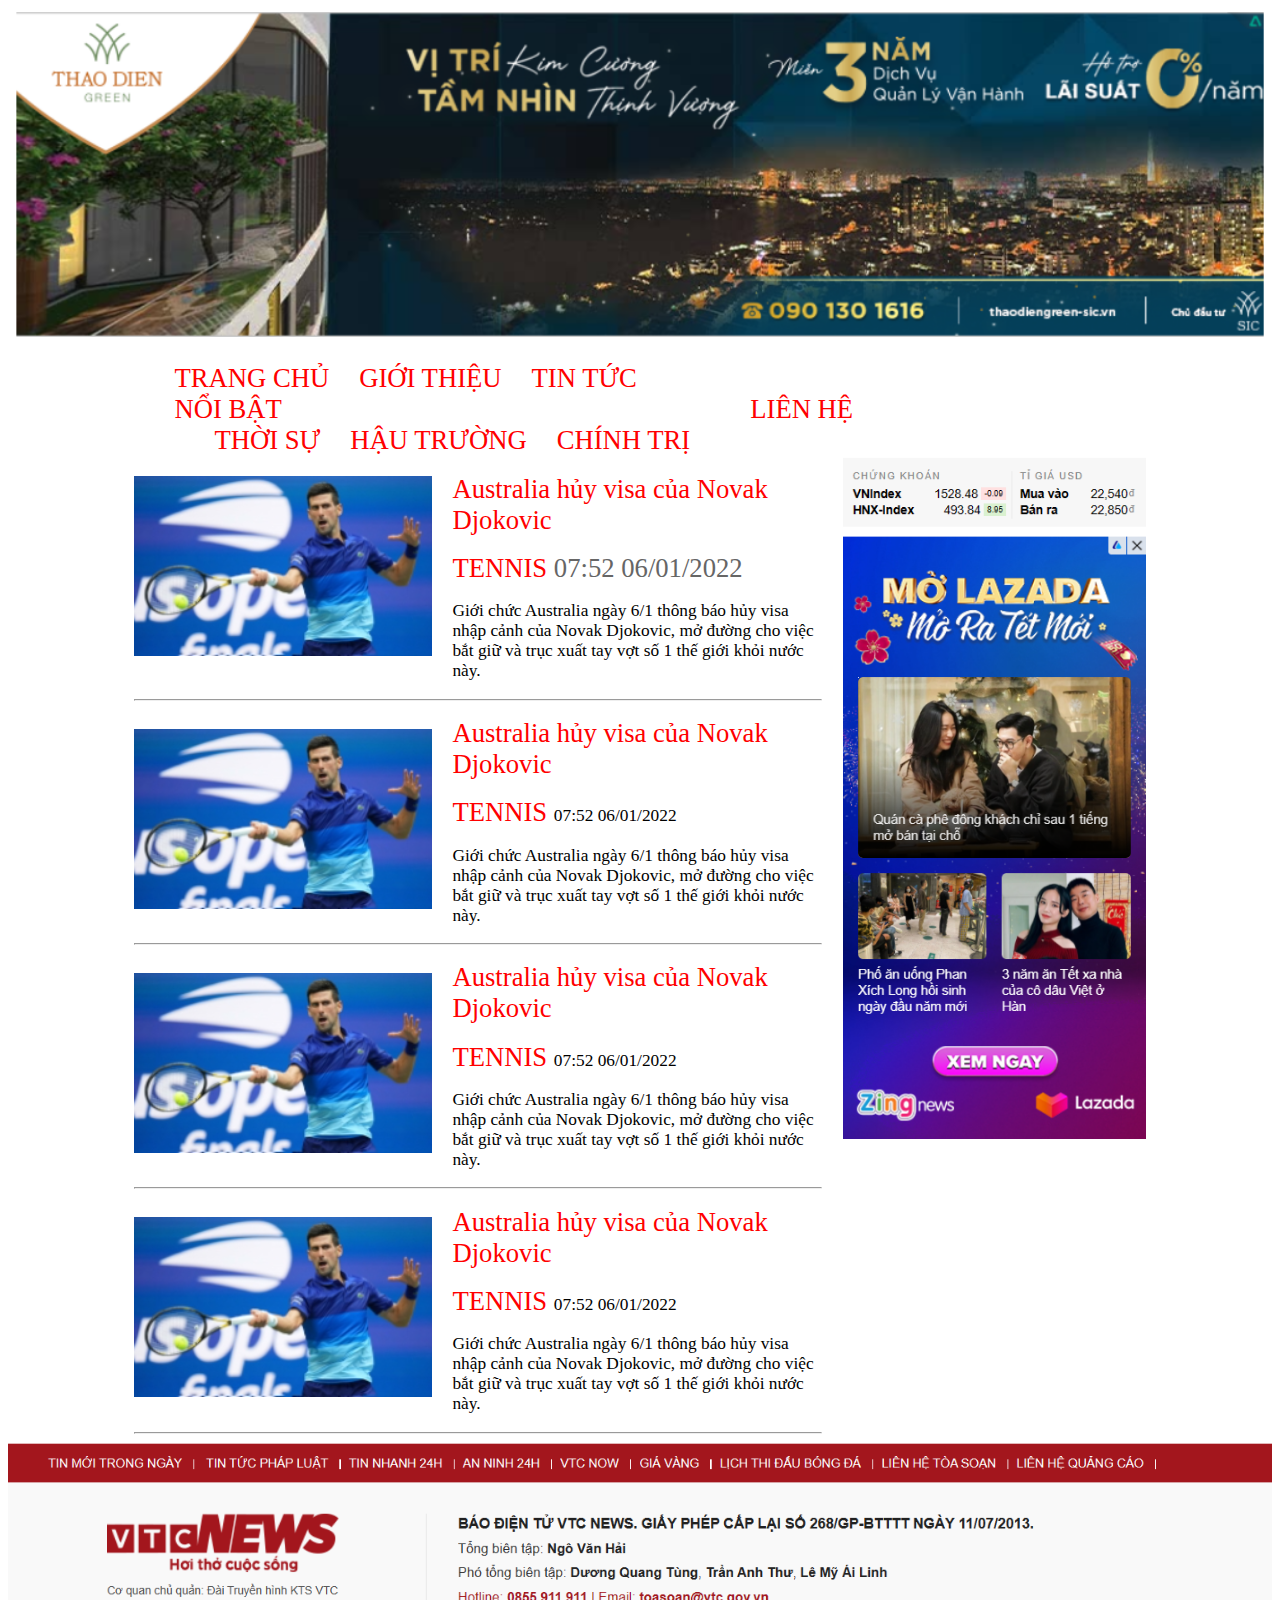
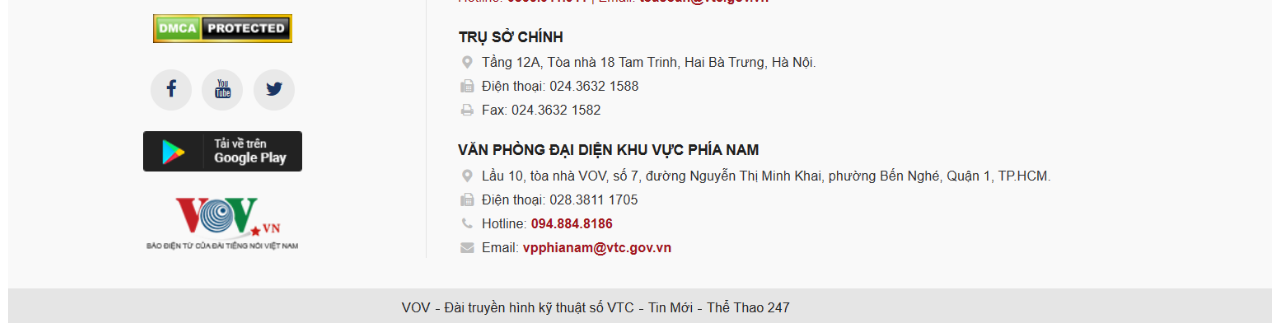
<file: index.html>
<!DOCTYPE html>
<html lang="en">

<head>
    <meta charset="UTF-8">
    <meta http-equiv="X-UA-Compatible" content="IE=edge">
    <meta name="viewport" content="width=device-width, initial-scale=1.0">
    <title>Buổi 4 | demo1</title>
    <link rel="stylesheet" href="css/style.css">
</head>

<body>
    <header>
        <img src="images/header.png" alt="" style="width:100%">
    </header>

    <div class="boxcenter">
        <div class="menu">
            <ul>
                <li><a href="#">TRANG CHỦ</a></li>
                <li><a href="#1">GIỚI THIỆU</a></li>
                <li><a href="#2">TIN TỨC</a></li>
                <li>
                    <a href="#3">NỔI BẬT</a>
                    <ul>
                        <li><a href="#">THỜI SỰ</a></li>
                        <li><a href="#">HẬU TRƯỜNG</a></li>
                        <li><a href="#">CHÍNH TRỊ</a></li>
                    </ul>
                </li>
                <li><a href="#4">LIÊN HỆ</a></li>
            </ul>
            
        </div>
        <div class="boxleft">
            <img src="images/s1.png" alt="">
            <p>
                <a href="Buoi1/index.html">Australia hủy visa của Novak Djokovic</a>
            </p>
            <p>
                <a href="#">TENNIS </a><span>07:52 06/01/2022</span>
            </p>
            <p>
                Giới chức Australia ngày 6/1 thông báo hủy visa nhập cảnh của Novak Djokovic,
                mở đường cho việc bắt giữ và trục xuất tay vợt số 1 thế giới khỏi nước này.
            </p>
            <hr/>
            <!ket thuc tin 1>
                <img src="images/s1.png" alt="">
                <p>
                    <a href="Buoi1/index.html">Australia hủy visa của Novak Djokovic</a>
                </p>
                <p>
                    <a href="#">TENNIS </a>07:52 06/01/2022
                </p>
                <p>
                    Giới chức Australia ngày 6/1 thông báo hủy visa nhập cảnh của Novak Djokovic,
                    mở đường cho việc bắt giữ và trục xuất tay vợt số 1 thế giới khỏi nước này.
                </p>
                <hr/>
                <!ket thuc tin 2>
                    <img src="images/s1.png" alt="">
                    <p>
                        <a href="Buoi1/index.html">Australia hủy visa của Novak Djokovic</a>
                    </p>
                    <p>
                        <a href="#">TENNIS </a>07:52 06/01/2022
                    </p>
                    <p>
                        Giới chức Australia ngày 6/1 thông báo hủy visa nhập cảnh của Novak Djokovic,
                        mở đường cho việc bắt giữ và trục xuất tay vợt số 1 thế giới khỏi nước này.
                    </p>
                    <hr/>
                    <!ket thuc tin 3>
                        <img src="images/s1.png" alt="">
                        <p>
                            <a href="Buoi1/index.html">Australia hủy visa của Novak Djokovic</a>
                        </p>
                        <p>
                            <a href="#">TENNIS </a>07:52 06/01/2022
                        </p>
                        <p>
                            Giới chức Australia ngày 6/1 thông báo hủy visa nhập cảnh của Novak Djokovic,
                            mở đường cho việc bắt giữ và trục xuất tay vợt số 1 thế giới khỏi nước này.
                        </p>
                        <hr/>
        </div>
        <div class="boxright">
            <img src="images/banner.png" alt="">
        </div>
    </div>

    <footer>
        <img src="images/footer.png" alt="" style="width:100%">
    </footer>
</body>

</html>
</file>
<file: css/style.css>
.boxcenter{
    width: 80%;
    margin: 0px auto;
}
.boxleft{
    float: left;
    
    width:calc(70% - 20px);
    min-height: 600px;
    margin-right: 20px;
}
.boxright{
    float: left;
    
    width: 30%;
    min-height:600px;
}
.boxleft img{
    float: left;
    margin-top: 20px;
    margin-right: 20px;
    margin-bottom: 20px;
}
hr{
    clear: both;
}
a{
    text-decoration: none;
    font-size:20pt;
    color: #f00;
}
a:hover{
    color: #ff0
}
span{
    font-size: 20pt;
    color: #666;
}
p{
    font-size: 13pt;
    font-weight:5px;
    justify-content:center;
}

.boxright img{
    float: left;
    width:100%;
}

.menu{
    width:100%;
    height: 40px;
    background: color #00f;
}
li{
    list-style: none;
    float: left;
    display: inline-block;
    margin-right: 30px;
    font-size:20pt;
    font-variant: small-caps;
}

li>a:hover{
    color: #00f;
}
</file>
